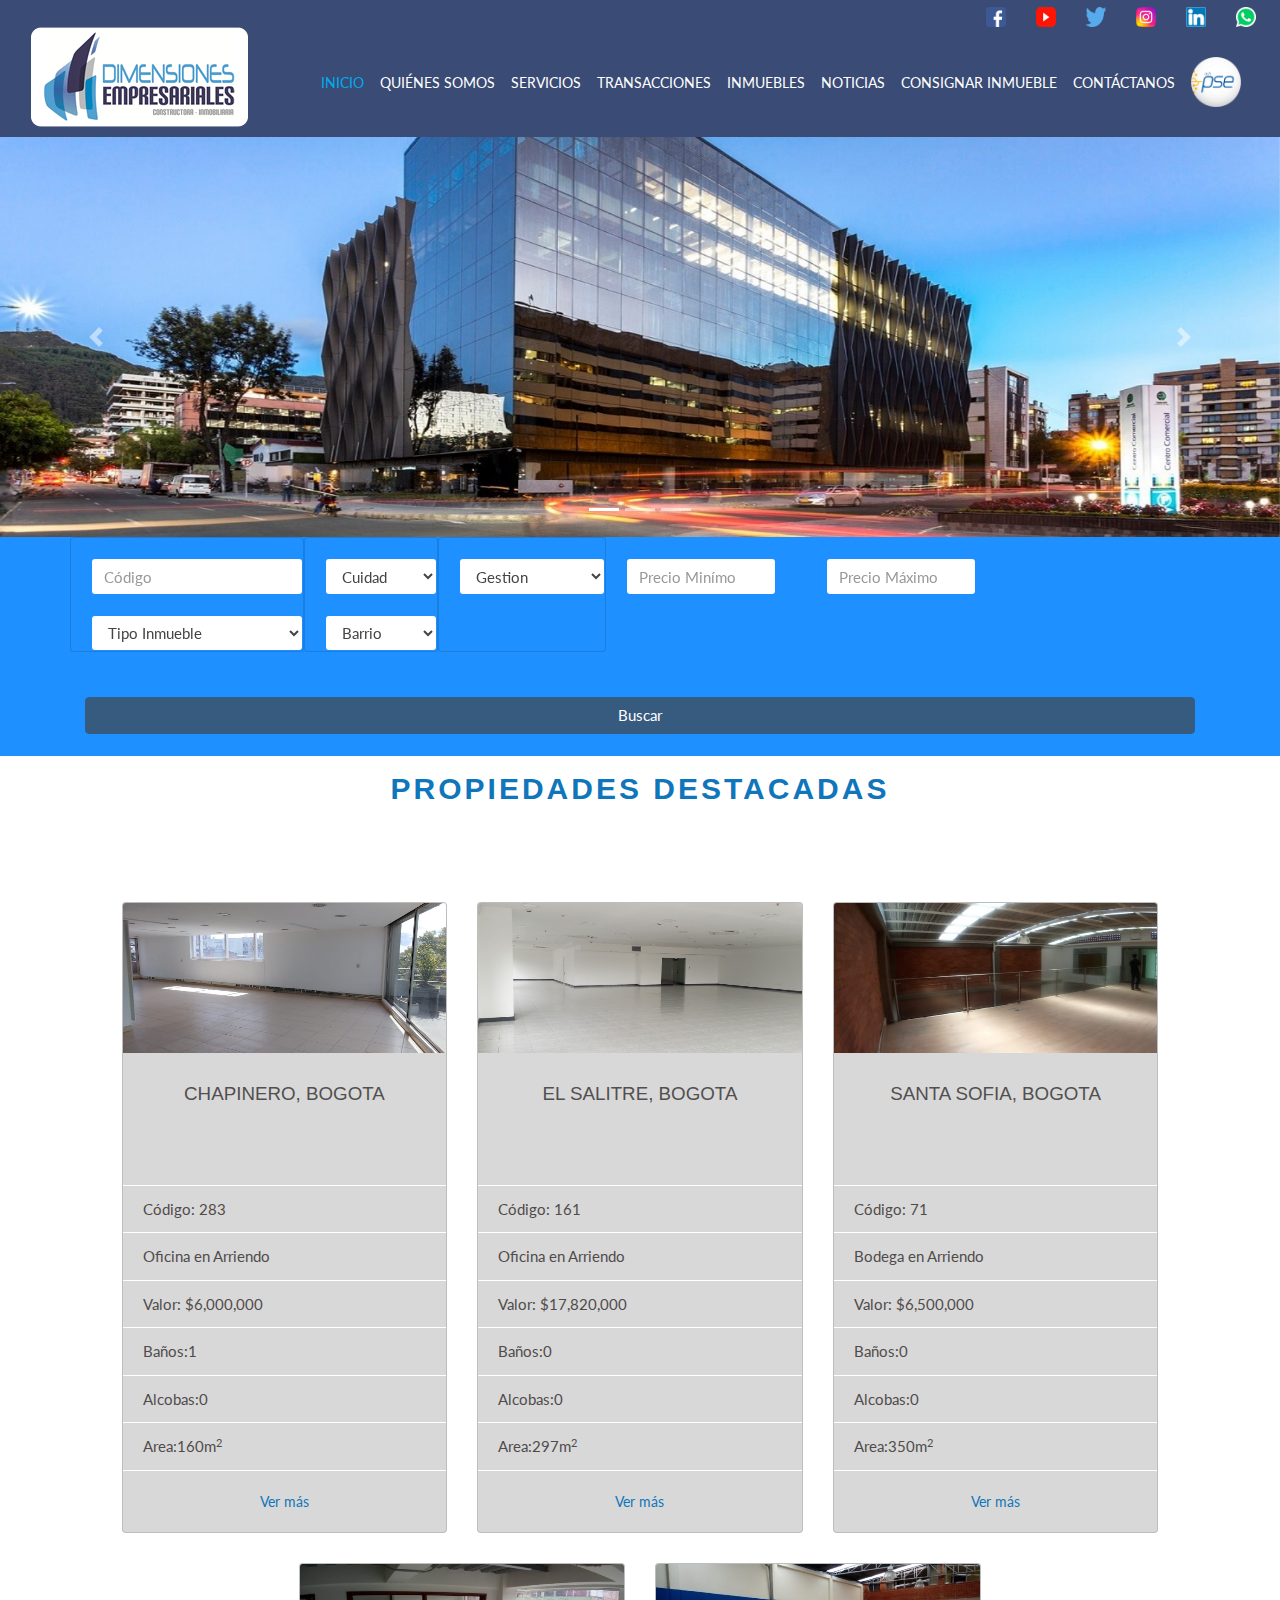
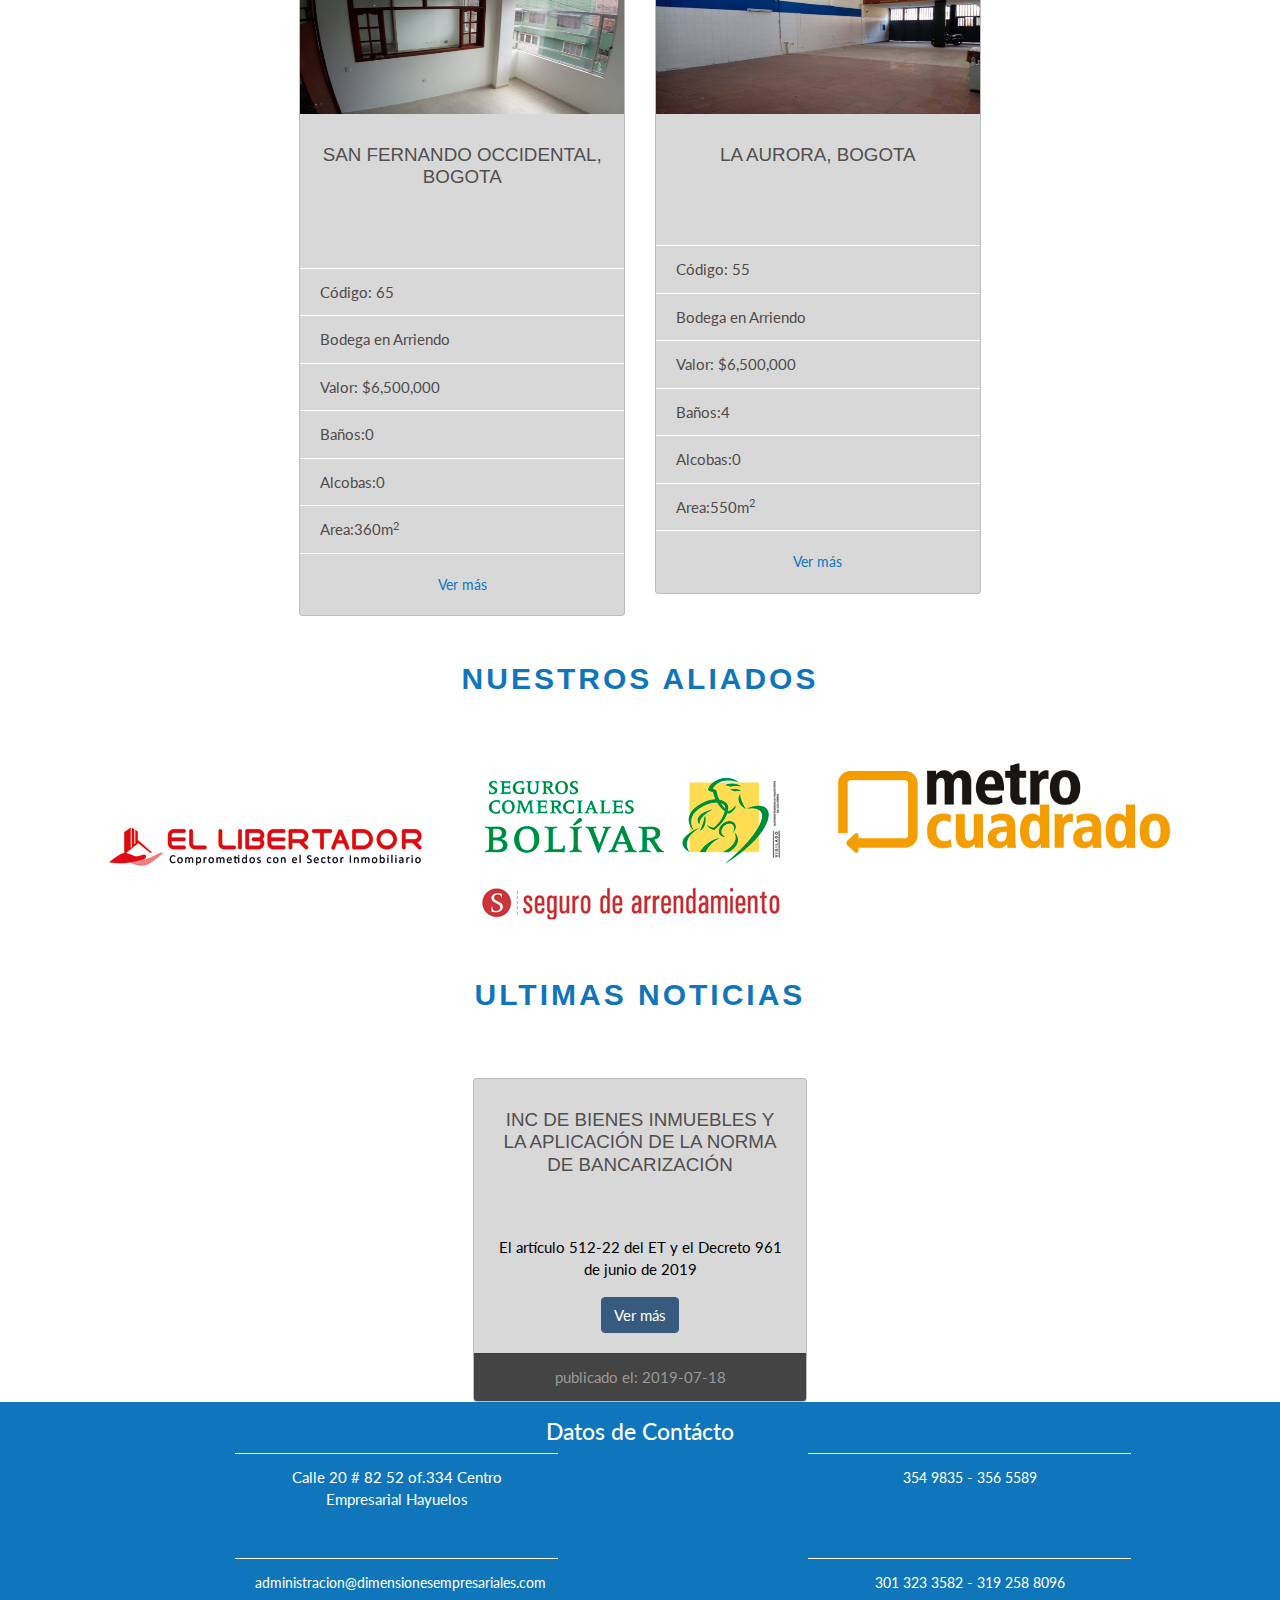
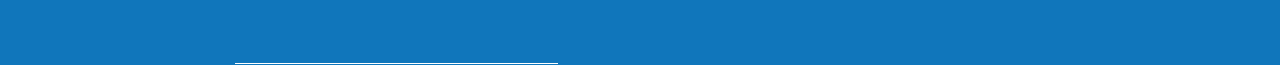
<file: index.html>
<!DOCTYPE html>
<html lang="en">

<head>
    <meta charset="UTF-8">
    <meta name="viewport" content="width=device-width,  user-scalable=no, initial-scale=1.0">
    <meta http-equiv="X-UA-Compatible" content="ie=edge">
    <title>Inicio</title>
    <link rel="stylesheet" href="css/bootstrap.css">
    <link rel="stylesheet" href="css/Personalizados.css">
</head>

<body>
    <script src="js/popper.min.js"></script>
    <script src="js/jquery-3.4.1.min.js"></script>
    <script src="js/bootstrap.min.js"></script>
    <script>
        $('#bs4-multi-slide-carousel').carousel({
            interval: 1500
        })
    </script>
    <!-- navbar menu -->
    <div id="menu" class="navbar-dark bg-light" id="navbar">
        <div class="pt-1 d-none d-md-block">
            <div class="row justify-content-end">
                <div class="col-auto"><a
                        href="https://www.facebook.com/Dimensiones-Empresariales-Constructora-Inmobiliaria-SAS-1880816038632150/"><img
                            src="images/facebook.png" id="imgsocial"></a></div>
                <div class="col-auto"><a href="https://www.youtube.com/channel/UCzvyG0xdQr0JJkZZTnff3oQ"><img
                            src="images/youtube.png" id="imgsocial"></a></div>
                <div class="col-auto"><a href="https://twitter.com/DimensionesEmpr"><img src="images/twitter.png"
                            id="imgsocial"></a></div>
                <div class="col-auto"><a href="https://www.instagram.com/dimensionessas"><img src="images/instagram.png"
                            id="imgsocial"></a></div>
                <div class="col-auto"><a href="https://www.linkedin.com/in/dimensiones-empresariales-416556b4/"><img
                            src="images/linkedin.png" id="imgsocial"></a></div>
                <div class="col-auto mr-4"><a
                        href="https://api.whatsapp.com/send?phone=573013233582&amp;text=&amp;source=&amp;data="><img
                            src="images/whatsapp.png" id="imgsocial"></a></div>
            </div>
        </div>
        <nav class="navbar navbar-expand-xl navbar-dark bg-light pt-0 pb-0">
            <div class="container-fluid">
                <a class="navbar-brand p-0" href="./">
                    <img src="images/LogoDimensiones.png" id="logo" alt="Logo">
                </a>
                <button class="navbar-toggler collapsed" type="button" data-toggle="collapse" data-target="#navbarNav"
                    aria-controls="navbarNav" aria-expanded="false" aria-label="Toggle navigation">
                    <span class="navbar-toggler-icon"></span>
                </button>
                <div class="navbar-collapse collapse" id="navbarNav">
                    <ul class="navbar-nav ml-auto text-uppercase align-items-center">
                        <li class="nav-item active">
                            <a class="nav-link" href="#">Inicio <span class="sr-only">(current)</span></a>
                        </li>
                        <li class="nav-item ">
                            <a class="nav-link" href="">Quiénes Somos</a>
                        </li>
                        <li class="nav-item ">
                            <a class="nav-link" href="">Servicios</a>
                        </li>
                        <li class="nav-item ">
                            <a class="nav-link" href="">Transacciones</a>
                        </li>
                        <li class="nav-item ">
                            <a class="nav-link" href="">Inmuebles</a>
                        </li>
                        <li class="nav-item ">
                            <a class="nav-link " href="">Noticias</a>
                        </li>
                        <li class="nav-item ">
                            <a class="nav-link" href="">Consignar Inmueble</a>
                        </li>
                        <li class="nav-item ">
                            <a class="nav-link" href="">Contáctanos</a>
                        </li>
                        <li class="nav-item">
                            <a class="nav-link" href="https://gateway2.tucompra.com.co/sites/dimensionesempresariales"
                                target="_blank"><img src="images/pse.png" id="pse"></a>
                        </li>
                    </ul>
                </div>
            </div>
        </nav>
    </div>
    <!-- slider -->
    <div id="carouselExampleIndicators" class="carousel slide" data-ride="carousel" id="slider">
        <ol class="carousel-indicators">
            <li data-target="#carouselExampleIndicators" data-slide-to="0" class="active"></li>
            <li data-target="#carouselExampleIndicators" data-slide-to="1"></li>
            <li data-target="#carouselExampleIndicators" data-slide-to="2"></li>
        </ol>
        <div class="carousel-inner">
            <div class="carousel-item active">
                <img src="images/slide1.jpg" id="imgSlider" class="d-block w-100" alt="imagen 1">
            </div>
            <div class="carousel-item">
                <img src="images/slide2.jpg" id="imgSlider" class="d-block w-100" alt="imagen 2">
            </div>
            <div class="carousel-item">
                <img src="images/slide3.jpg" id="imgSlider" class="d-block w-100" alt="imagen 3">
            </div>
        </div>
        <a class="carousel-control-prev" href="#carouselExampleIndicators" role="button" data-slide="prev">
            <span class="carousel-control-prev-icon" aria-hidden="true"></span>
            <span class="sr-only">Anterior</span>
        </a>
        <a class="carousel-control-next" href="#carouselExampleIndicators" role="button" data-slide="next">
            <span class="carousel-control-next-icon" aria-hidden="true"></span>
            <span class="sr-only">Siguiente</span>
        </a>
    </div>
    <!-- Buscador -->
    <form id="buscador">
        <div class="container">
            <div class="row">
                <div class="card">
                    <input type="text" id="Codigo" name="Codigo" class="form-control" placeholder="Código">
                    <select class="form-control">
                        <option>Tipo Inmueble</option>
                    </select>
                </div>
                <div class="card">
                    <select class="form-control">
                        <option>Cuidad</option>
                        <option>Bogotá</option>
                        <option>Funza</option>
                        <option>Mosquera</option>
                        <option>Siberia</option>
                        <option>Soacha</option>
                    </select>
                    <select class="form-control">
                        <option>Barrio</option>
                    </select>
                </div>
                <div class="card">
                    <select class="form-control" id="gestion">
                        <option>Gestion</option>
                        <option>Arriendo</option>
                        <option>Arriendo/venta</option>
                        <option>Avaluo</option>
                        <option>Venta</option>
                    </select>
                </div>
                <div class="row" id="precios">
                    <div class="col">
                        <input type="text" class="form-control" placeholder="Precio Minímo">
                    </div>
                    <div class="col">
                        <input type="text" class="form-control" placeholder="Precio Máximo">
                    </div>
                </div>
                <div class="container">
                    <button type="button" id="buscar" class="btn btn-primary btn-md btn-block">Buscar</button>
                </div>
            </div>
            <br>
        </div>
    </form>
    <!-- destacados -->
    <div class="container-fluid">
        <div class="row justify-content-center">
            <div class="col-12">
                <h2 class="titulo">
                    Propiedades destacadas
                </h2>
            </div>
            <div class="col-12 col-sm-10">
                <div class="row justify-content-center">
                    <div class="col-12 col-sm-11 col-md-6 col-lg-4 contenedor-tarjeta" id="destacados">
                        <div class="card">
                            <div class="overlay-img">
                                <img src="images/propiedad1.jpg" alt="propiedad 1" class="card-img-top">
                            </div>
                            <div class="card-body">
                                <h5 class="card-title">Chapinero, Bogota</h5>
                            </div>
                            <ul class="list-group list-group-flush">
                                <li class="list-group-item">Código: 283</li>
                                <li class="list-group-item">Oficina en Arriendo</li>
                                <li class="list-group-item"> Valor: $6,000,000</li>
                                <li class="list-group-item">Baños:1</li>
                                <li class="list-group-item">Alcobas:0</li>
                                <li class="list-group-item">Area:160m<sup>2</sup></li>
                            </ul>
                            <div class="card-body text-center">
                                <a href="" class="card-link">Ver más</a>
                            </div>
                        </div>
                    </div>
                    <div class="col-12 col-sm-11 col-md-6 col-lg-4 contenedor-tarjeta" id="destacados">
                        <div class="card">
                            <div class="overlay-img">
                                <img src="images/propiedad2.jpg" alt="propiedad 2" class="card-img-top">
                            </div>
                            <div class="card-body">
                                <h5 class="card-title">El Salitre, Bogota</h5>
                            </div>
                            <ul class="list-group list-group-flush">
                                <li class="list-group-item">Código: 161</li>
                                <li class="list-group-item">Oficina en Arriendo</li>
                                <li class="list-group-item"> Valor: $17,820,000</li>
                                <li class="list-group-item">Baños:0</li>
                                <li class="list-group-item">Alcobas:0</li>
                                <li class="list-group-item">Area:297m<sup>2</sup></li>
                            </ul>
                            <div class="card-body text-center">
                                <a href="" class="card-link">Ver más</a>
                            </div>
                        </div>
                    </div>
                    <div class="col-12 col-sm-11 col-md-6 col-lg-4 contenedor-tarjeta" id="destacados">
                        <div class="card">
                            <div class="overlay-img">
                                <img src="images/propiedad3.jpg" alt="propiedad 3" class="card-img-top">
                            </div>
                            <div class="card-body">
                                <h5 class="card-title">Santa sofia, Bogota</h5>
                            </div>
                            <ul class="list-group list-group-flush">
                                <li class="list-group-item">Código: 71</li>
                                <li class="list-group-item">Bodega en Arriendo</li>
                                <li class="list-group-item"> Valor: $6,500,000</li>
                                <li class="list-group-item">Baños:0</li>
                                <li class="list-group-item">Alcobas:0</li>
                                <li class="list-group-item">Area:350m<sup>2</sup></li>
                            </ul>
                            <div class="card-body text-center">
                                <a href="" class="card-link">Ver más</a>
                            </div>
                        </div>
                    </div>
                    <div class="col-12 col-sm-11 col-md-6 col-lg-4 contenedor-tarjeta" id="destacados">
                        <div class="card">
                            <div class="overlay-img">
                                <img src="images/propiedad4.jpg" alt="propiedad 4" class="card-img-top">
                            </div>
                            <div class="card-body">
                                <h5 class="card-title">San Fernando Occidental, Bogota</h5>
                            </div>
                            <ul class="list-group list-group-flush">
                                <li class="list-group-item">Código: 65</li>
                                <li class="list-group-item">Bodega en Arriendo</li>
                                <li class="list-group-item"> Valor: $6,500,000</li>
                                <li class="list-group-item">Baños:0</li>
                                <li class="list-group-item">Alcobas:0</li>
                                <li class="list-group-item">Area:360m<sup>2</sup></li>
                            </ul>
                            <div class="card-body text-center">
                                <a href="" class="card-link">Ver más</a>
                            </div>
                        </div>
                    </div>
                    <div class="col-12 col-sm-11 col-md-6 col-lg-4 contenedor-tarjeta" id="destacados">
                        <div class="card">
                            <div class="overlay-img">
                                <img src="images/propiedad5.jpg" alt="propiedad 5" class="card-img-top">
                            </div>
                            <div class="card-body">
                                <h5 class="card-title">La Aurora, Bogota</h5>
                            </div>
                            <ul class="list-group list-group-flush">
                                <li class="list-group-item">Código: 55</li>
                                <li class="list-group-item">Bodega en Arriendo</li>
                                <li class="list-group-item"> Valor: $6,500,000</li>
                                <li class="list-group-item">Baños:4</li>
                                <li class="list-group-item">Alcobas:0</li>
                                <li class="list-group-item">Area:550m<sup>2</sup></li>
                            </ul>
                            <div class="card-body text-center">
                                <a href="" class="card-link">Ver más</a>
                            </div>
                        </div>
                    </div>
                </div>
            </div>
        </div>
    </div>
    <!-- slider2 -->
    <div class="container-slider2">
        <div class="row justify-content-center">
            <div class="col-12">
                <h2 class="titulo">
                    Nuestros aliados
                </h2>
            </div>
        </div>
        <div class="row justify-content-center">
            <div class="col-10">
                <div id="bs4-multi-slide-carousel" class="carousel slide" data-ride="carousel">
                    <div class="carousel-inner">
                        <div class="carousel-item active">
                            <div class="row">
                                <div class="col"><img src="images/LOGO EL LIBERTADOR.png" class="img-fluid"
                                        alt="1 slide">
                                </div>
                                <div class="col"><img src="images/LOGO bolivar.png" class="img-fluid" alt="2 slide">
                                </div>
                                <div class="col"><img src="images/logo_metrocuadrado.png" class="img-fluid"
                                        alt="3 slide">
                                </div>
                            </div>
                        </div>
                        <div class="carousel-item">
                            <div class="row">
                                <div class="col"><img src="images/logomapfre.png" class="img-fluid" alt="1 slide"></div>
                                <div class="col"><img src="images/logozurich.png" class="img-fluid" alt="2 slide"></div>
                            </div>
                        </div>
                    </div>
                </div>
            </div>
        </div>
    </div>
    <!-- Noticias-->
    <div class="container-noticias">
        <div class="row justify-content-center">
            <div class="col-12">
                <h2 class="titulo">
                    Ultimas Noticias
                </h2>
            </div>
        </div>
        <div class="row justify-content-center">
            <div class="col-12 col-md-11 col-lg-10">
                <div class="row justify-content-center">
                    <div class="col-11 col-md-6 col-lg-4">
                        <div class="card text-center">
                            <div class="card-body">
                                <h5 class="card-title">INC de bienes inmuebles y la aplicación de la norma de
                                    bancarización
                                </h5>
                                <p class="card-text">El artículo 512-22 del ET y el Decreto 961 de junio de 2019</p>
                                <a href="detalle-noticia.php?co=2" class="btn btn-primary">Ver más</a>
                            </div>
                            <div class="card-footer text-muted">
                                publicado el: 2019-07-18
                            </div>
                        </div>
                    </div>
                </div>
            </div>
        </div>


    </div>
    <!-- Noticias-->
    <footer>
        <div class="container-fluid" id="footer">
            <div class="row">
                <div class="col-12 text-center">
                    <h4 class="text-center mt-3">Datos de Contácto</h4>
                </div>
                <ul class="list-group list-group-flush row text-left text-md-center" id="lista-contacto">
                    <li class="list-group-item col-12 col-md-6">
                        Calle 20 # 82 52 of.334 Centro
                        Empresarial Hayuelos
                    </li>
                    <li class="list-group-item correo col-12 col-md-6">
                        <a
                            href="mailto:administracion@dimensionesempresariales.com">administracion@dimensionesempresariales.com</a>
                    </li>
                    <li class="list-group-item col-12 col-md-6">
                        <a href="tel:0313549835">354 9835</a>
                        -
                        <a href="tel:0313565589">356 5589</a>
                    </li>
                    <li class="list-group-item col-12 col-md-6">
                        <a href="tel:+573013233582">301 323 3582</a>
                        -
                        <a href="tel:+573192588096">319 258 8096</a>
                    </li>
                </ul>
            </div>
        </div>
    </footer>
</body>
</html>
</file>
<file: css/Personalizados.css>
#pse{
    width: 50px;
    height: 50px;
    -webkit-transform:scale(1,1);
    -webkit-transition-timing-function: ease-out;
    -webkit-transition-duration: 250ms;
    -moz-transform: scale(1,1);
    -moz-transition-timing-function: ease-out;
    -moz-transition-duration: 250ms;
}
#pse:hover{
    -webkit-transform: scale(1.12,1.12);
    -webkit-transition-timing-function: ease-out;
    -webkit-transition-duration: 100ms;
    -moz-transform: scale(1.12,1.12);
    -moz-transition-timing-function: ease-out;
    -moz-transition-duration: 100ms;
}

a{
    font-size: 14px;
    color: white;
}

#navbarNav li:hover{
    -webkit-transform: scale(1.12,1.12);
    -webkit-transition-timing-function: ease-out;
    -webkit-transition-duration: 300ms;
    -moz-transform: scale(1.12,1.12);
    -moz-transition-timing-function: ease-out;
    -moz-transition-duration: 300ms;
}

#imgsocial{
    width: 20px;
    height: 20px;
    -webkit-transform:scale(1,1);
    -webkit-transition-timing-function: ease-out;
    -webkit-transition-duration: 250ms;
    -moz-transform: scale(1,1);
    -moz-transition-timing-function: ease-out;
    -moz-transition-duration: 250ms;
}

#imgsocial:hover{
    -webkit-transform: scale(1.12,1.12);
    -webkit-transition-timing-function: ease-out;
    -webkit-transition-duration: 300ms;
    -moz-transform: scale(1.12,1.12);
    -moz-transition-timing-function: ease-out;
    -moz-transition-duration: 300ms;
}


#logo{
    padding-bottom: 10px;
}

#imgSlider{
    height: 400px;
    width: 100%;
}

#buscador{
    background-color: dodgerblue;
    height: auto;
}

#buscador .container .card {
    background-color: dodgerblue;
    height: auto;
    width: auto;
    
}

.container .card .form-control {
    width: auto;
    margin-top: 20px;
    margin-left: 20px;
}

#buscar{
    margin-top:45px;
}

#gestion{
    width: auto;
}

#precios{
    margin-top: 21px;
}

#precios .col{
    width: 180px;
    margin-left: 20px;
}

.titulo, #noticias .card-title {
    font-family: Impact, Haettenschweiler, 'Arial Narrow Bold', sans-serif;
    color: #1076BB;
    text-transform: uppercase;
    letter-spacing: 3px;
    font-weight: 600;
    padding: .5em 0;
    position: relative;
    text-align: center;
    margin-bottom: 50px;
    font-size: 30px;
}

.card-title{
    color: rgb(82, 79, 79);
    font-family: Impact, Haettenschweiler, 'Arial Narrow Bold', sans-serif;
    text-transform: uppercase;
    padding: .5em 0;
    position: relative;
    text-align: center;
    margin-bottom: 50px;
}

.list-group-item{
    background-color: rgb(216, 216, 216);
    color: rgb(80, 75, 75);
    border-block-color: white;
}

.card-link{
    color: #1076BB;
}

.card{
    background-color:rgb(216, 216, 216);  
}

.card-img-top{
    height:150px;
}

#destacados{
    margin-top: 30px;
}

.container-slider2{
    margin-top: 30px;
}

.container-slider2 #imgSlider{
    height:200px;
    width: 50px;
}

.container-noticias{
    margin-top: 30px;
}

.container-noticias .card-text{
    color: black;
}

#footer{
background-color: #1076BB;
}

#footer .list-group-item{
    background-color: #1076BB;
    }

#lista-contacto li{
color: white;
margin-left: 250px;
}
</file>
